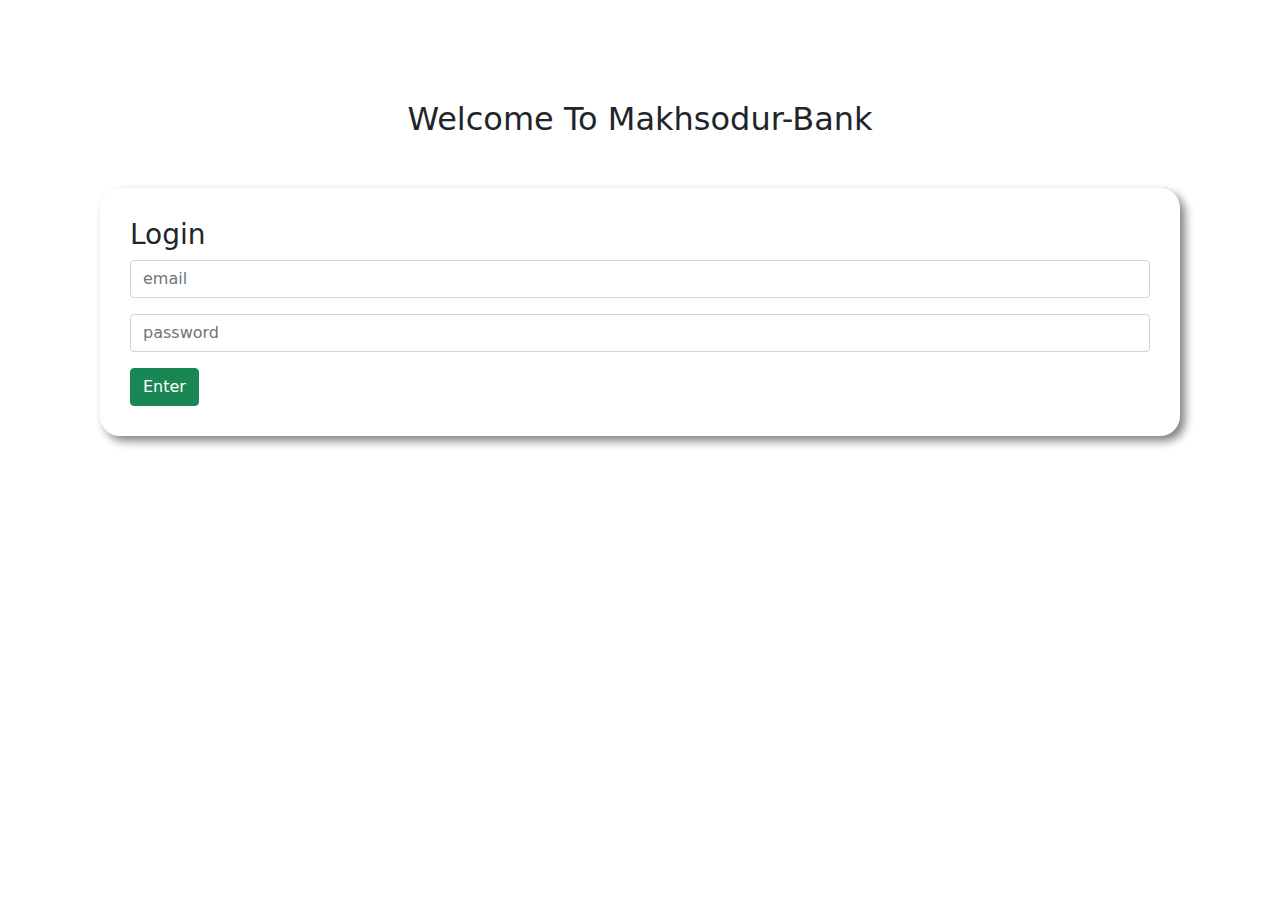
<file: index.html>
<!DOCTYPE html>
<html lang="en">

<head>
    <meta charset="UTF-8">
    <meta name="viewport" content="width=device-width, initial-scale=1.0">
    <title>Makhsour-Bank</title>
    <link rel="stylesheet" href="css/bootstrap.min.css">
    <link rel="stylesheet" href="css/style.css">
</head>

<body>
    <div id="login-area">
        <h2 class="text-center">Welcome To Makhsodur-Bank</h2>
        <div class="submit-area">
            <h3>Login</h3>
            <input type="email" class="form-control mb-3" placeholder="email">
            <input type="password" class="form-control mb-3" placeholder="password">
            <button id="login" class="btn btn-success">Enter</button>
        </div>
    </div>

    <div id="transition-area">
        <div class="row">
            <div class="col-md-4 ">
                <div class="common deposit">
                    <h5>deposit</h5>
                    <h2>$ <span id="currentDeposit">00</span></h2>
                </div>
            </div>

            <div class="col-md-4 ">
                <div class="common withdraw">
                    <h5>withdraw</h5>
                    <h2>$ <span id="currentWithdraw">00</span></h2>
                </div>
            </div>

            <div class="col-md-4 ">
                <div class="common Balance">
                    <h5>Balance</h5>
                    <h2>$<span id="currentBalance">00</span></h2>
                </div>
            </div>
        </div>
        <div class="row">
            <div class="col-md-6">
                <div class="submit-area">
                    <h3>Deposit</h3>
                    <input id="depositAmount" type="email" class="form-control mb-3"
                        placeholder="$ amount you want to deposit">
                    <button id="addDeposit" class="btn btn-success">deposit</button>
                </div>
            </div>
            <div class="col-md-6">
                <div class="submit-area">
                    <h3>withdraw</h3>
                    <input id="withdrawAmount" type="email" class="form-control mb-3"
                        placeholder="$ amount you want to withdraw">
                    <button id="addWithdraw" class="btn btn-success">withdraw</button>
                </div>
            </div>
        </div>
    </div>
    <script>
        //login button even hendler
        const loginbtn = document.getElementById("login");
        loginbtn.addEventListener("click", function () {
            document.getElementById("login-area").style.display = 'none';
            document.getElementById("transition-area").style.display = "block";
        })

        // deposit button even handler
        const depositBtn = document.getElementById("addDeposit");
        depositBtn.addEventListener("click", function () {
            const depositAmount = document.getElementById("depositAmount").value;
            const depositNumber = parseFloat(depositAmount);

            const currentDeposit = document.getElementById("currentDeposit").innerText;
            const currentDepositNumber = parseFloat(currentDeposit);
            const totalDeposit = depositNumber + currentDepositNumber;

            document.getElementById("currentDeposit").innerText = totalDeposit;
            document.getElementById("depositAmount").value = "";

            //current balance update sum
            const currentBalance = document.getElementById("currentBalance").innerText;
            const currentBalanceNumber = parseFloat(currentBalance);

            const totalBalance = depositNumber + currentBalanceNumber;
            document.getElementById("currentBalance").innerText = totalBalance;

        });
            // Withdraw part

            const addWithdrawBtn = document.getElementById("addWithdraw");
        addWithdrawBtn.addEventListener("click", function(){

            const currentWithdrawnumber = document.getElementById("withdrawAmount").value;
            const Withdraw = parseFloat(currentWithdrawnumber);
            
            const currentWithdrawValue = document.getElementById("currentWithdraw").innerText;
            const currentWithdrawNumber = parseFloat(currentWithdrawValue);

            const totalWithdraw = Withdraw + currentWithdrawNumber;

            document.getElementById("currentWithdraw").innerText = totalWithdraw;
            document.getElementById("withdrawAmount").value = "";

            //current balance update sum
          

        });

    </script>

    <script src="js/bootstrap.min.js"></script>
</body>

</html>
</file>
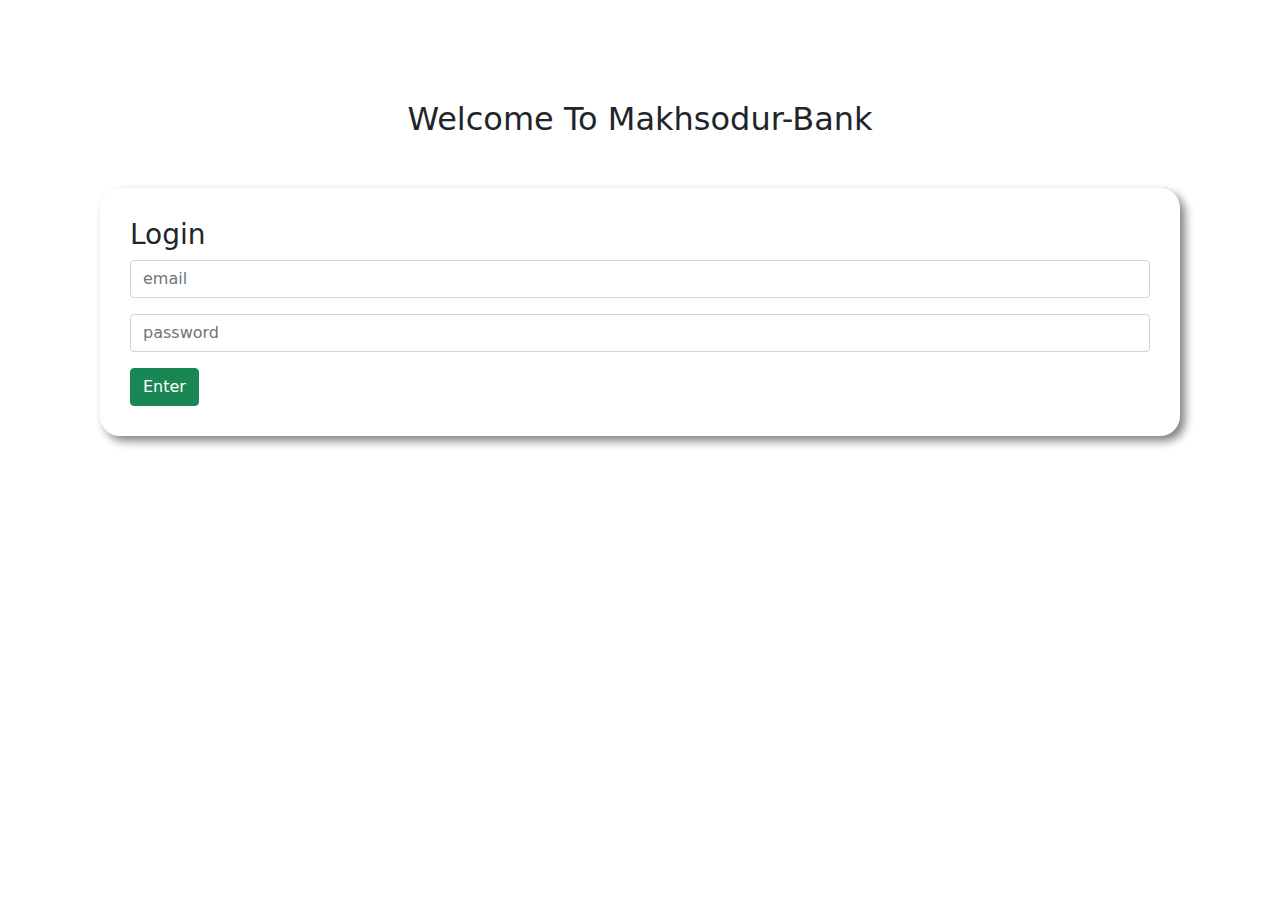
<file: Makhsodur-bank-main.html>
<!DOCTYPE html>
<html lang="en">

<head>
    <meta charset="UTF-8">
    <meta name="viewport" content="width=device-width, initial-scale=1.0">
    <title>Makhsour-Bank</title>
    <link rel="stylesheet" href="css/bootstrap.min.css">
    <link rel="stylesheet" href="css/style.css">
</head>

<body>
    <div id="login-area">
        <h2 class="text-center">Welcome To Makhsodur-Bank</h2>
        <div class="submit-area">
            <h3>Login</h3>
            <input type="email" class="form-control mb-3" placeholder="email">
            <input type="password" class="form-control mb-3" placeholder="password">
            <button id="login" class="btn btn-success">Enter</button>
        </div>
    </div>

    <div id="transition-area">
        <div class="row">
            <div class="col-md-4 ">
                <div class="common deposit">
                    <h5>deposit</h5>
                    <h2>$ <span id="currentDeposit">00</span></h2>
                </div>
            </div>

            <div class="col-md-4 ">
                <div class="common withdraw">
                    <h5>withdraw</h5>
                    <h2>$ <span id="currentWithdraw">00</span></h2>
                </div>
            </div>

            <div class="col-md-4 ">
                <div class="common Balance">
                    <h5>Balance</h5>
                    <h2>$<span id="currentBalance">00</span></h2>
                </div>
            </div>
        </div>
        <div class="row">
            <div class="col-md-6">
                <div class="submit-area">
                    <h3>Deposit</h3>
                    <input id="depositAmount" type="email" class="form-control mb-3"
                        placeholder="$ amount you want to deposit">
                    <button id="addDeposit" class="btn btn-success">deposit</button>
                </div>
            </div>
            <div class="col-md-6">
                <div class="submit-area">
                    <h3>withdraw</h3>
                    <input id="withdrawAmount" type="email" class="form-control mb-3"
                        placeholder="$ amount you want to withdraw">
                    <button id="addWithdraw" class="btn btn-success">withdraw</button>
                </div>
            </div>
        </div>
    </div>
    <script>
        //login button even hendler
        const loginbtn = document.getElementById("login");
        loginbtn.addEventListener("click", function () {
            document.getElementById("login-area").style.display = 'none';
            document.getElementById("transition-area").style.display = "block";
        })

        // deposit button even handler
        const depositBtn = document.getElementById("addDeposit");
        depositBtn.addEventListener("click", function () {
            const depositNumber = getInputNumber("depositAmount");
            
            updateSpanText("currentDeposit", depositNumber);
            updateSpanText("currentBalance", depositNumber);

            
            document.getElementById("depositAmount").value = "";

        });

        // withdraw
        const addWithdrawBtn = document.getElementById("addWithdraw");
        addWithdrawBtn.addEventListener("click", function(){

            const withdrawNumber = getInputNumber("withdrawAmount");
            updateSpanText("currentWithdraw",withdrawNumber);
            updateSpanText("currentBalance", -1* withdrawNumber);
            document.getElementById("withdrawAmount").value = "";

          
        });
        function getInputNumber(id){
            const currentWithdrawNumber = document.getElementById(id).value;
            const currentWithdraw = parseFloat(currentWithdrawNumber);
            return currentWithdraw;
        }

        function updateSpanText(id, depositNumber){
            const currentBalance = document.getElementById(id).innerText;
            const currentBalanceNumber = parseFloat(currentBalance);

            const totalBalance = depositNumber + currentBalanceNumber;
            document.getElementById(id).innerText = totalBalance;
    
        }
          


    </script>

    <script src="js/bootstrap.min.js"></script>
</body>

</html>
</file>
<file: css/style.css>
body{
    padding: 100px;
}
.submit-area{
    margin-top: 50px;
    padding: 30px;
    border-radius: 20px;
    box-shadow: 5px 5px 10px gray;
}
#transition-area {
    display: none;
}
.common{
    margin: 0 20px;
    padding: 20px 10px;
    border-radius: 15px;
}
.deposit{
    background-color: steelblue;
}
.withdraw{
    background-color: lightsalmon;
}
.Balance{
    background-color: orange;
}
</file>
